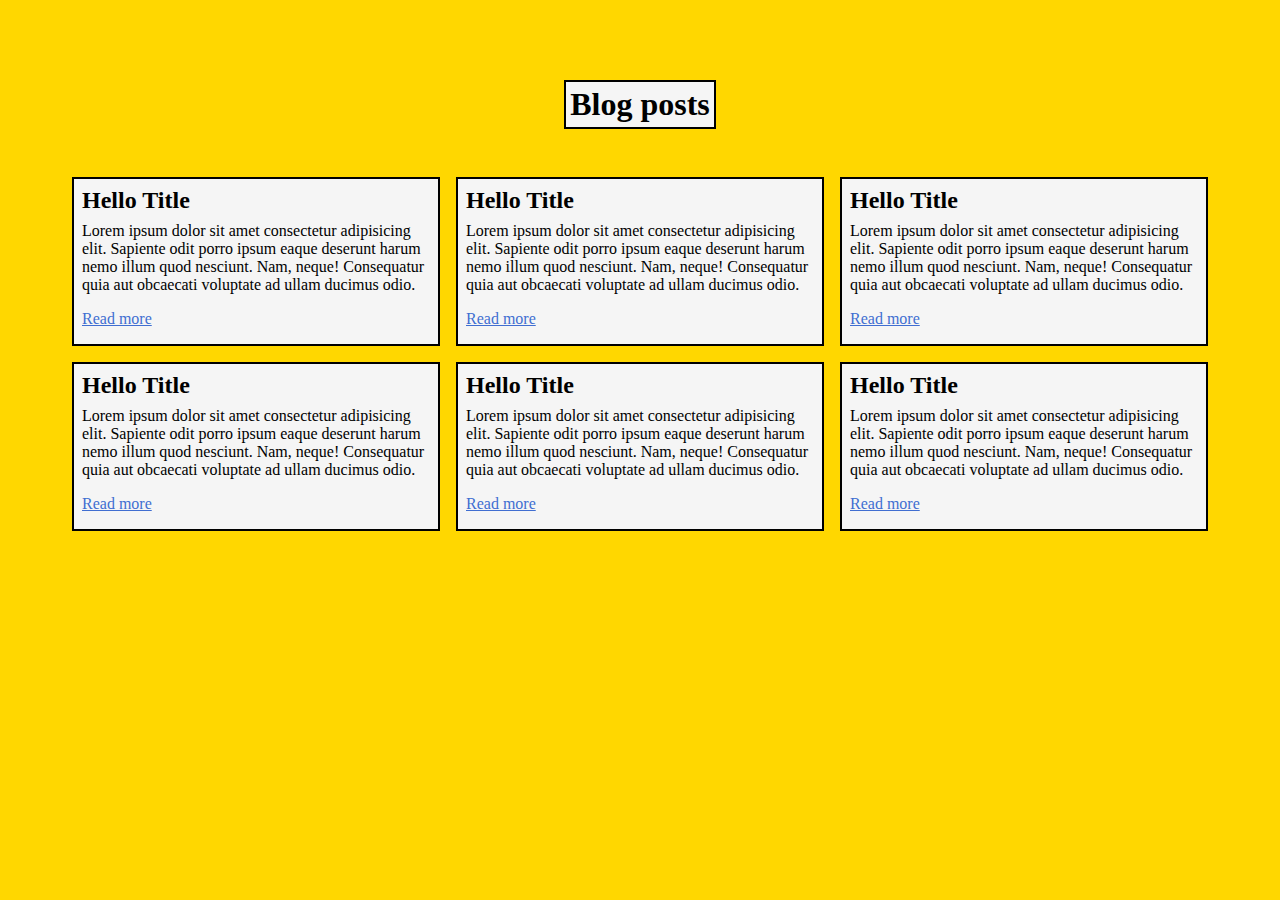
<file: index.html>
<!DOCTYPE html>

<html lang="en">
    <head>
        <meta charset="UTF-8">
        <meta name="viewport" content="width=device-width, initial-scale=1.0">
        <title>Document</title>
        <meta name="author" content="Julios Felisilda And Lemuel Golis">
        <link rel="stylesheet" href="style.css">
    </head>
    <body>
        <main>
            <div class="container">
                <div class="h1">
                    <h1>Blog posts</h1>
                </div>
                <div class="cons">
                    <div class="container10">
                        <div class="containers container1">
                            <h2>Hello Title</h2>
                            <p>Lorem ipsum dolor sit amet consectetur adipisicing elit. Sapiente odit porro ipsum eaque deserunt harum nemo illum quod nesciunt. Nam, neque! Consequatur quia aut obcaecati voluptate ad ullam ducimus odio.</p>
                            <p><a href="index.html">Read more</a></p>
                        </div>
                        
                    </div>
                    <div class="container10">
                        <div class="containers container2">
                            <h2>Hello Title</h2>
                            <p>Lorem ipsum dolor sit amet consectetur adipisicing elit. Sapiente odit porro ipsum eaque deserunt harum nemo illum quod nesciunt. Nam, neque! Consequatur quia aut obcaecati voluptate ad ullam ducimus odio.</p>
                            <p><a href="index.html">Read more</a></p>
                        </div>
                        
                    </div>
                    <div class="container10">
                        <div class="containers container3">
                            <h2>Hello Title</h2>
                            <p>Lorem ipsum dolor sit amet consectetur adipisicing elit. Sapiente odit porro ipsum eaque deserunt harum nemo illum quod nesciunt. Nam, neque! Consequatur quia aut obcaecati voluptate ad ullam ducimus odio.</p>
                            <p><a href="index.html">Read more</a></p>
                        </div>
                        
                    </div>
                    <div class="container10">
                        <div class="containers container4">
                            <h2>Hello Title</h2>
                            <p>Lorem ipsum dolor sit amet consectetur adipisicing elit. Sapiente odit porro ipsum eaque deserunt harum nemo illum quod nesciunt. Nam, neque! Consequatur quia aut obcaecati voluptate ad ullam ducimus odio.</p>
                            <p><a href="index.html">Read more</a></p>
                        </div>
                        
                    </div>
                    <div class="container10">
                        <div class="containers container5">
                            <h2>Hello Title</h2>
                            <p>Lorem ipsum dolor sit amet consectetur adipisicing elit. Sapiente odit porro ipsum eaque deserunt harum nemo illum quod nesciunt. Nam, neque! Consequatur quia aut obcaecati voluptate ad ullam ducimus odio.</p>
                            <p><a href="index.html">Read more</a></p>
                        </div>
                        
                    </div>
                    <div class="container10">
                        <div class="containers container6">
                            <h2>Hello Title</h2>
                            <p>Lorem ipsum dolor sit amet consectetur adipisicing elit. Sapiente odit porro ipsum eaque deserunt harum nemo illum quod nesciunt. Nam, neque! Consequatur quia aut obcaecati voluptate ad ullam ducimus odio.</p>
                            <p><a href="index.html">Read more</a></p>
                        </div>
                        
                    </div>
                </div>
               
            </div>
        </main>
    </body>
</html>
</file>
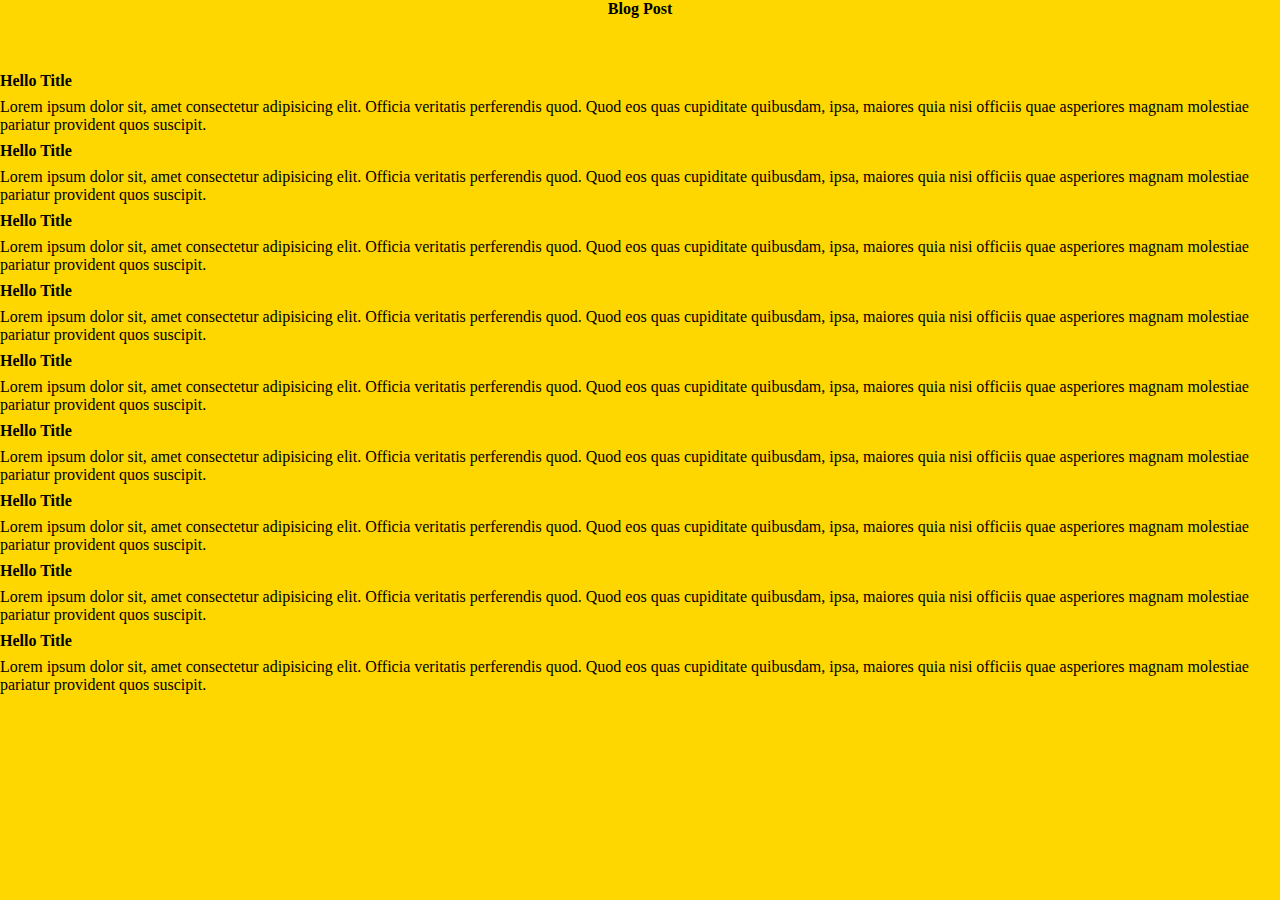
<file: css.html>
<!DOCTYPE html>
<html lang="en">
<head>
    <meta charset="UTF-8">
    <meta name="viewport" content="width=device-width, initial-scale=1.0">
    <title>Document</title>
     <link rel="stylesheet" href="style.css">
</head>
<body>
    
     <center>
            

        <div class="box">
       <h4>Blog Post</h4>
        </div>
        <br><br><br>


    </center>

     
        <div class="row">
            <div class="box1">
         <b>  Hello Title</b> 
         <p>Lorem ipsum dolor sit, amet consectetur adipisicing elit. Officia veritatis perferendis quod. Quod eos quas cupiditate quibusdam, ipsa, maiores quia nisi officiis quae asperiores magnam molestiae pariatur provident quos suscipit.</p>
            
            </div>
            <div class="box1">
                <b>  Hello Title</b> 
                <p>Lorem ipsum dolor sit, amet consectetur adipisicing elit. Officia veritatis perferendis quod. Quod eos quas cupiditate quibusdam, ipsa, maiores quia nisi officiis quae asperiores magnam molestiae pariatur provident quos suscipit.</p>
            </div>
      
        <div class="box1">
            <b>  Hello Title</b> 
            <p>Lorem ipsum dolor sit, amet consectetur adipisicing elit. Officia veritatis perferendis quod. Quod eos quas cupiditate quibusdam, ipsa, maiores quia nisi officiis quae asperiores magnam molestiae pariatur provident quos suscipit.</p>
        </div>
      
        </div>


        <div class="row">
            <div class="box1">
                <b>  Hello Title</b> 
                <p>Lorem ipsum dolor sit, amet consectetur adipisicing elit. Officia veritatis perferendis quod. Quod eos quas cupiditate quibusdam, ipsa, maiores quia nisi officiis quae asperiores magnam molestiae pariatur provident quos suscipit.</p>
            </div>
            <div class="box1">
                <b>  Hello Title</b> 
                <p>Lorem ipsum dolor sit, amet consectetur adipisicing elit. Officia veritatis perferendis quod. Quod eos quas cupiditate quibusdam, ipsa, maiores quia nisi officiis quae asperiores magnam molestiae pariatur provident quos suscipit.</p>
            </div>
            <div class="box1">
                <b>  Hello Title</b> 
                <p>Lorem ipsum dolor sit, amet consectetur adipisicing elit. Officia veritatis perferendis quod. Quod eos quas cupiditate quibusdam, ipsa, maiores quia nisi officiis quae asperiores magnam molestiae pariatur provident quos suscipit.</p>
            </div>
        </div>

        <div class="row">
            <div class="box1">
                <b>  Hello Title</b> 
                <p>Lorem ipsum dolor sit, amet consectetur adipisicing elit. Officia veritatis perferendis quod. Quod eos quas cupiditate quibusdam, ipsa, maiores quia nisi officiis quae asperiores magnam molestiae pariatur provident quos suscipit.</p>
            </div>

            <div class="box1">
                <b>  Hello Title</b> 
                <p>Lorem ipsum dolor sit, amet consectetur adipisicing elit. Officia veritatis perferendis quod. Quod eos quas cupiditate quibusdam, ipsa, maiores quia nisi officiis quae asperiores magnam molestiae pariatur provident quos suscipit.</p>
            </div>

            <div class="box1">
                <b>  Hello Title</b> 
                <p>Lorem ipsum dolor sit, amet consectetur adipisicing elit. Officia veritatis perferendis quod. Quod eos quas cupiditate quibusdam, ipsa, maiores quia nisi officiis quae asperiores magnam molestiae pariatur provident quos suscipit.</p>
            </div>
        </div>
    
       
   
       
     
</body>
</html>
</file>
<file: style.css>
*{
    margin: 0;
    padding: 0;
    box-sizing: border-box;
}
body{
    background-color: gold;
}
.container{
    
    padding-top: 5rem;
    padding-left: 4rem;
    padding-right: 4rem;
}
.h1{
    display: grid;
    justify-content: center;
   
    padding-bottom: 2.5rem;
}
h1 {
    display: inline-block;
    border: 2px solid;
    padding: 0.25rem;
    background-color: whitesmoke;
}
.container10{
   
    padding: 0.5rem;
}
.containers{
    border: 2px solid;
    padding: 0.5rem;
    background-color: whitesmoke;
    
}
p{
    padding-top: 0.5rem;
    padding-bottom: 0.5rem;
    
}
.cons {
    display: grid;
    grid-template-areas:
      'header1 header2 header3'
      'footer1 footer2 footer3';
    
  }

  .container1 { grid-area: header1; }
  .container2 { grid-area: header2; }
  .container3 { grid-area: header3; }
  .container4 { grid-area: footer1; }
  .container5 { grid-area: footer2; }
  .container6 { grid-area: footer3; }


  @media screen and (min-width: 280px){
    .cons {
        display: grid;
        grid-template-areas:
          'header1'
          'header2'
          'header3'
          'footer1'
          'footer2'
          'footer3';
      }
  }

  @media screen and (min-width: 576px){
    .cons {
        display: grid;
        grid-template-areas:
          'header1'
          'header2'
          'header3'
          'footer1'
          'footer2'
          'footer3';
      
      }
      
  }
  
  @media screen and (min-width: 768px){
    .cons {
        display: grid;
        grid-template-areas:
          'header1'
          'header2'
          'header3'
          'footer1'
          'footer2'
          'footer3';
      }
  }
  
  @media screen and (min-width: 992px){
    .cons {
        display: grid;
        grid-template-areas:
          'header1'
          'header2'
          'header3'
          'footer1'
          'footer2'
          'footer3';
      }
  }

  @media screen and (min-width: 1200px){
    .cons {
        display: grid;
        grid-template-areas:
          'header1 header2 header3'
          'footer1 footer2 footer3';
      }
  }
  @media screen and (max-height: 425px) and (min-aspect-ratio: 7/4){
    .cons {
        display: grid;
        grid-template-areas:
          'header1'
          'header2'
          'header3'
          'footer1'
          'footer2'
          'footer3';
      }
  }
a{
    color: rgb(64, 110, 209);
}
a:hover, a:focus {
    background-color: aqua;
}
a:active{
    color: red;
}
</file>
